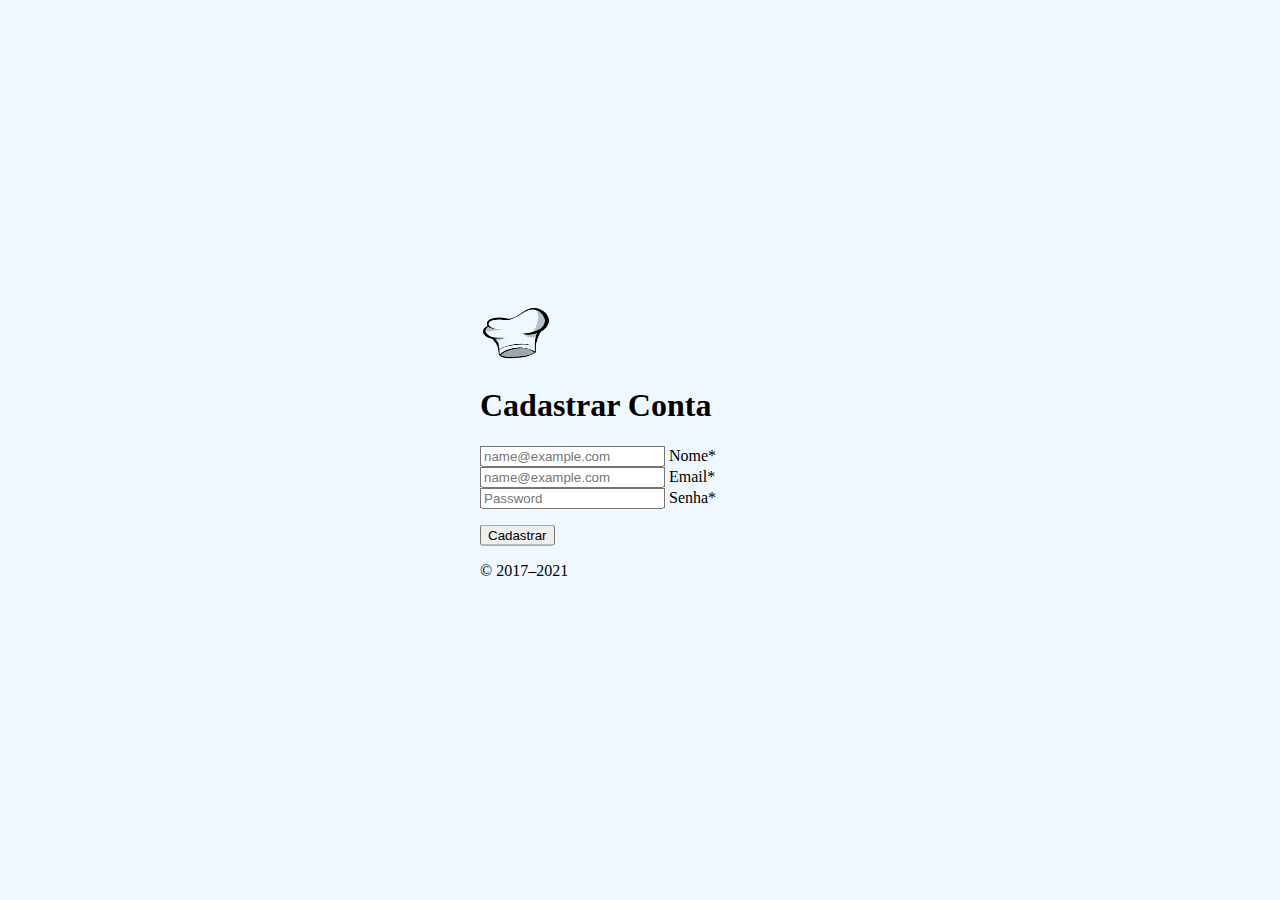
<file: cadastro.html>
<!doctype html>
<html lang="pt-br">

<head>
    <!-- Required meta tags -->
    <meta charset="utf-8">
    <meta name="viewport" content="width=device-width, initial-scale=1">

    <!-- Bootstrap CSS -->
    <link href="https://cdn.jsdelivr.net/npm/bootstrap@5.1.2/dist/css/bootstrap.min.css" rel="stylesheet"
        integrity="sha384-uWxY/CJNBR+1zjPWmfnSnVxwRheevXITnMqoEIeG1LJrdI0GlVs/9cVSyPYXdcSF" crossorigin="anonymous">

    <link rel="stylesheet" href="assets/style.css">

    <title>Cadastro</title>
</head>

<body class="text-center">

    <main class="form-signin">
        <div class="box">

            <img class="mb-4" src="assets/imagens/logo.png" alt="logo-bootstrap" width="72" height="57">
            <h1 class="h3 mb-3 fw-normal">Cadastrar Conta</h1>

            <form action="https://61563f7be039a0001725a964.mockapi.io/api/v1/usuario" method="POST">
                <div class="form-floating">
                    <input type="text" class="form-control" id="nome" name="nome" placeholder="name@example.com"
                        required>
                    <label for="nome">Nome*</label>
                </div>
                <div class="form-floating">
                    <input type="email" class="form-control" id="email" name="email" placeholder="name@example.com"
                        required>
                    <label for="email">Email*</label>
                </div>
                <div class="form-floating">
                    <input type="password" class="form-control" id="senha" name="senha" placeholder="Password" required>
                    <label for="senha">Senha*</label>
                </div>
                <button class="w-100 btn btn-lg btn-primary" type="submit">Cadastrar</button>
                <p class="mt-5 mb-3 text-muted">&copy; 2017–2021</p>
        </div>
        </form>
    </main>
    <!-- Option 1: Bootstrap Bundle with Popper -->
    <script src="https://cdn.jsdelivr.net/npm/bootstrap@5.1.1/dist/js/bootstrap.bundle.min.js"
        integrity="sha384-/bQdsTh/da6pkI1MST/rWKFNjaCP5gBSY4sEBT38Q/9RBh9AH40zEOg7Hlq2THRZ"
        crossorigin="anonymous"></script>

</body>

</html>
</file>
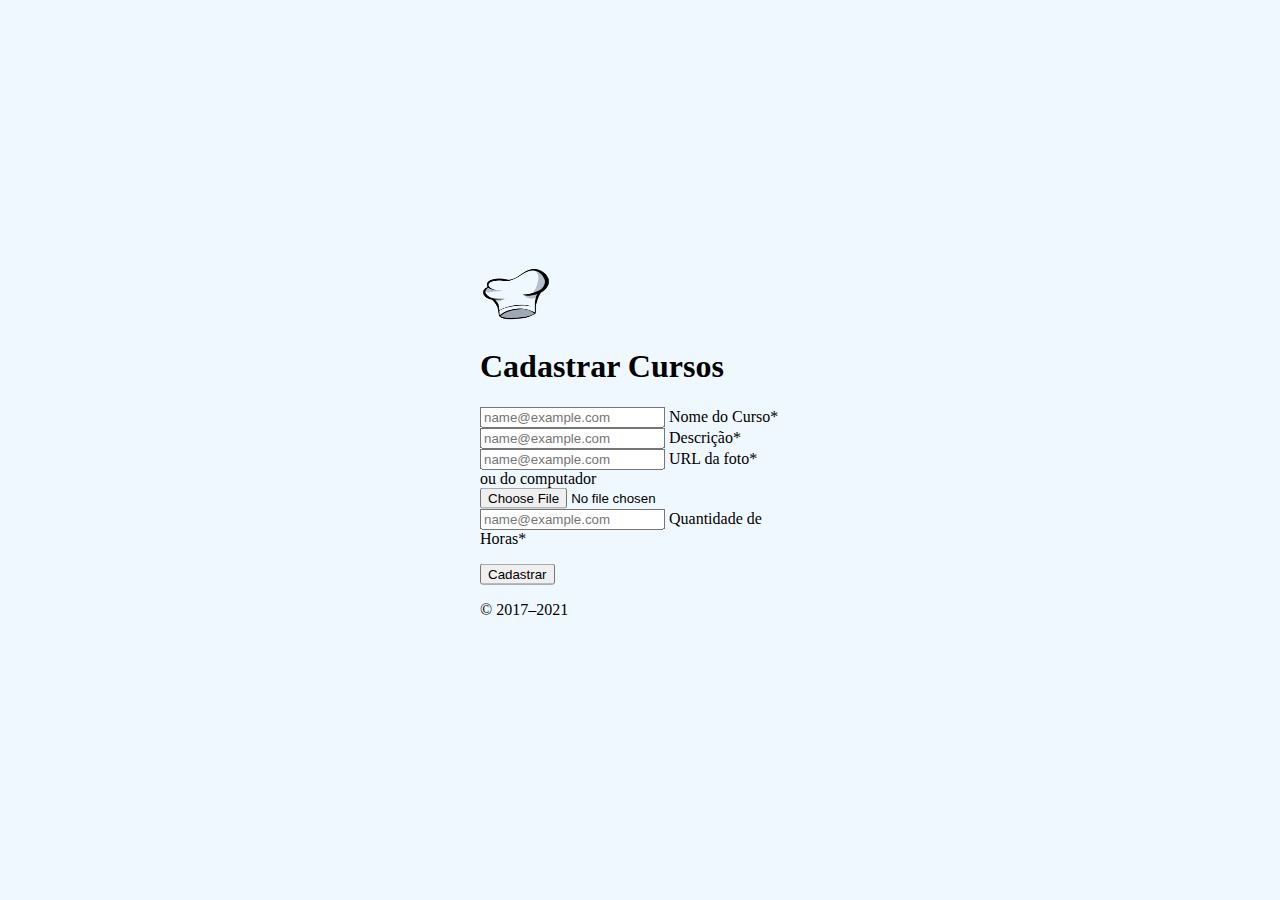
<file: cadastroCursos.html>
<!doctype html>
<html lang="pt-br">

<head>
    <!-- Required meta tags -->
    <meta charset="utf-8">
    <meta name="viewport" content="width=device-width, initial-scale=1">

    <!-- Bootstrap CSS -->
    <link href="https://cdn.jsdelivr.net/npm/bootstrap@5.1.2/dist/css/bootstrap.min.css" rel="stylesheet"
        integrity="sha384-uWxY/CJNBR+1zjPWmfnSnVxwRheevXITnMqoEIeG1LJrdI0GlVs/9cVSyPYXdcSF" crossorigin="anonymous">

    <link rel="stylesheet" href="assets/style.css">

    <title>Cadastro de Cursos</title>
</head>

<body class="text-center">

    <main class="form-signin">
        <div class="box">

            <img class="mb-4" src="assets/imagens/logo.png" alt="logo-bootstrap" width="72" height="57">
            <h1 class="h3 mb-3 fw-normal">Cadastrar Cursos</h1>

            <form action="https://61563f7be039a0001725a964.mockapi.io/api/v1/cursos" method="POST">
                <div class="form-floating">
                    <input type="text" class="form-control" id="nome" name="nome" placeholder="name@example.com"
                        required>
                    <label for="nome">Nome do Curso*</label>
                </div>
                <div class="form-floating">
                    <input type="text" class="form-control" id="descricao" name="descricao"
                        placeholder="name@example.com" required>
                    <label for="descricao">Descrição*</label>
                </div>
                <div class="form-floating">
                    <input type="url" class="form-control" id="imagem" name="imagem" placeholder="name@example.com"
                        required>
                    <label for="imagem">URL da foto*</label>

                    <div class="mb-3">
                        <label for="imagem" class="form-label">ou do computador</label>
                        <input class="form-control" type="file" id="imagem" name="imagem">
                    </div>
                </div>
                <div class="form-floating">
                    <input type="number" class="form-control" id="qtdhoras" name="qtdhoras"
                        placeholder="name@example.com" required>
                    <label for="qtdhoras">Quantidade de Horas*</label>
                </div>
                <button class="w-100 btn btn-lg btn-primary" type="submit">Cadastrar</button>
                <p class="mt-5 mb-3 text-muted">&copy; 2017–2021</p>
        </div>
        </form>
    </main>
    <!-- Option 1: Bootstrap Bundle with Popper -->
    <script src="https://cdn.jsdelivr.net/npm/bootstrap@5.1.1/dist/js/bootstrap.bundle.min.js"
        integrity="sha384-/bQdsTh/da6pkI1MST/rWKFNjaCP5gBSY4sEBT38Q/9RBh9AH40zEOg7Hlq2THRZ"
        crossorigin="anonymous"></script>

</body>

</html>
</file>
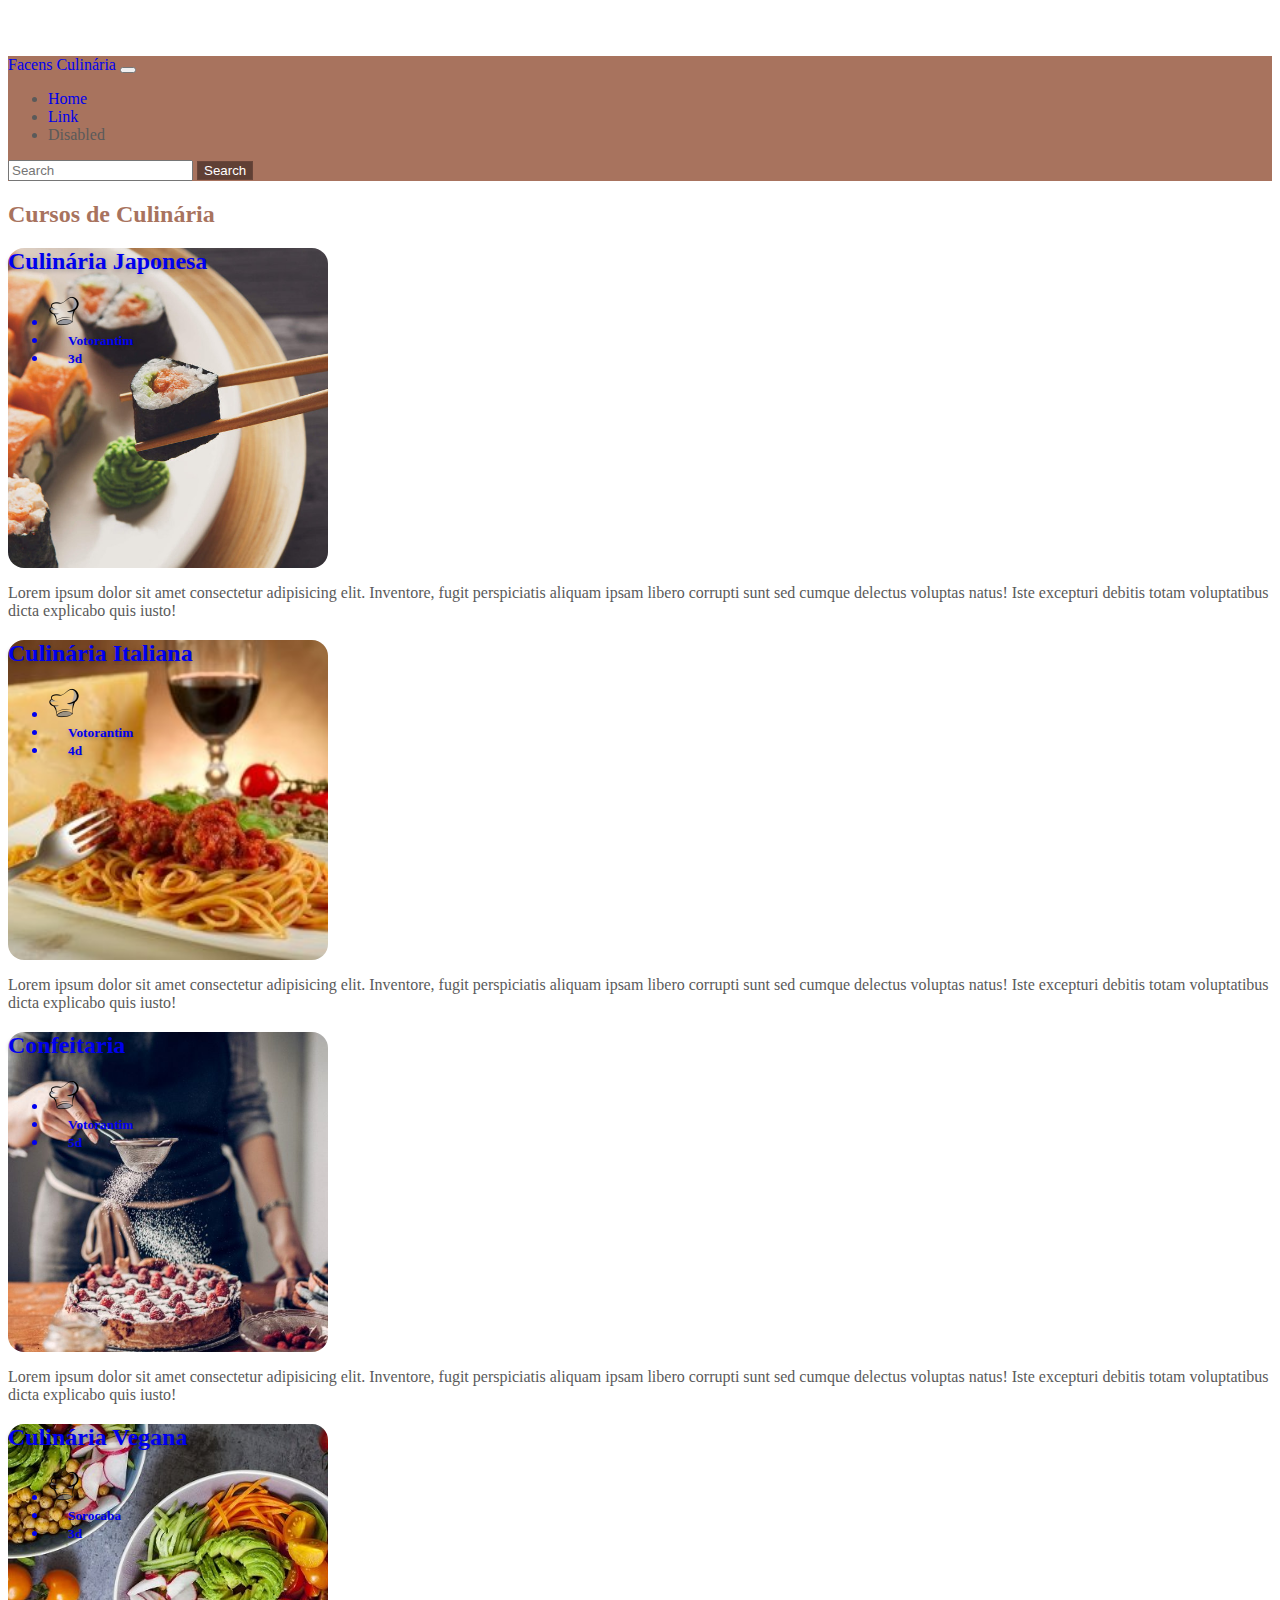
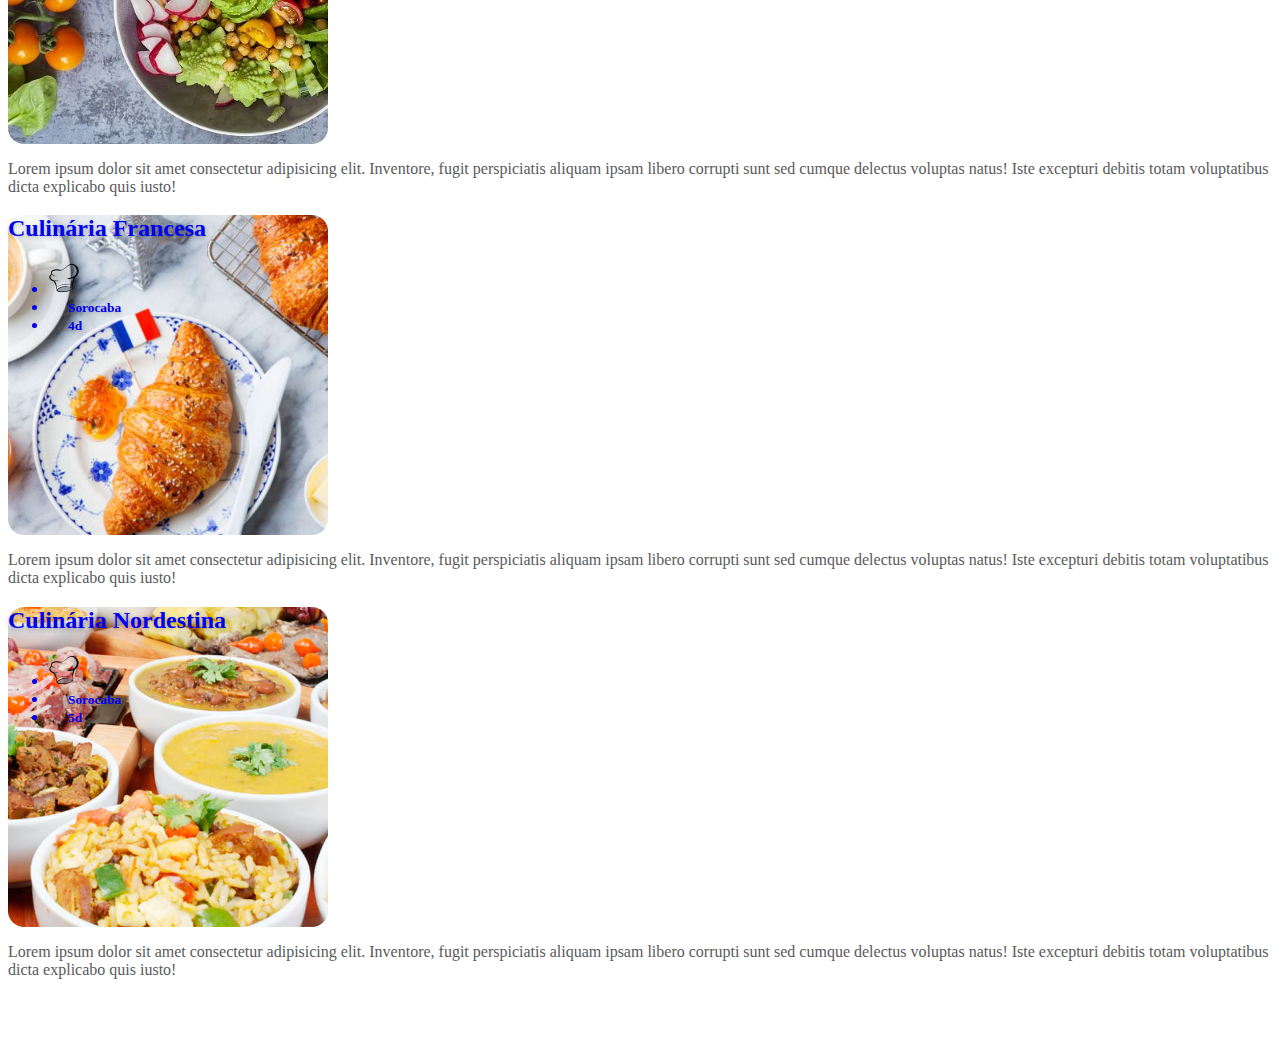
<file: cursos.html>
<!doctype html>
<html lang="pt-br">

<head>
    <!-- Required meta tags -->
    <meta charset="utf-8">
    <meta name="viewport" content="width=device-width, initial-scale=1">

    <!-- Bootstrap CSS -->
    <link href="https://cdn.jsdelivr.net/npm/bootstrap@5.1.2/dist/css/bootstrap.min.css" rel="stylesheet"
        integrity="sha384-uWxY/CJNBR+1zjPWmfnSnVxwRheevXITnMqoEIeG1LJrdI0GlVs/9cVSyPYXdcSF" crossorigin="anonymous">

    <link rel="stylesheet" href="assets/carousel.css">
    <link rel="stylesheet" href="assets/cursos.css">

    <title>Cursos</title>
</head>

<body>

    <header>
        <nav class="navbar navbar-expand-md navbar-dark fixed-top">
            <div class="container-fluid">
                <a class="navbar-brand" href="home.html">Facens Culinária</a>
                <button class="navbar-toggler" type="button" data-bs-toggle="collapse" data-bs-target="#navbarCollapse"
                    aria-controls="navbarCollapse" aria-expanded="false" aria-label="Toggle navigation">
                    <span class="navbar-toggler-icon"></span>
                </button>
                <div class="collapse navbar-collapse" id="navbarCollapse">
                    <ul class="navbar-nav me-auto mb-2 mb-md-0">
                        <li class="nav-item">
                            <a class="nav-link active" aria-current="page" href="#">Home</a>
                        </li>
                        <li class="nav-item">
                            <a class="nav-link" href="#">Link</a>
                        </li>
                        <li class="nav-item">
                            <a class="nav-link disabled">Disabled</a>
                        </li>
                    </ul>
                    <form class="d-flex">
                        <input class="form-control me-2" type="search" placeholder="Search" aria-label="Search">
                        <button class="btn btn-outline-success" type="submit">Search</button>
                    </form>
                </div>
            </div>
        </nav>
    </header>

    <div class="container px-4 py-5" id="custom-cards">
        <h2 class="pb-2 border-bottom">Cursos de Culinária</h2>

        <div class="row row-cols-1 row-cols-lg-3 align-items-stretch g-4 py-5">
            <div class="col">
                <a href="#">
                    <div class="card card-cover h-80 overflow-hidden text-white bg-dark rounded-5 shadow-lg"
                        style="background-image: url('assets/imagens/culinariajaponesa.jpg');">
                        <div class="d-flex flex-column h-100 p-5 pb-3 text-white text-shadow-1">
                            <h2 class="pt-5 mt-5 mb-4 display-6 lh-1 fw-bold">Culinária Japonesa</h2>
                            <ul class="d-flex list-unstyled mt-auto">
                                <li class="me-auto">
                                    <img src="assets/imagens/logo.png" alt="Bootstrap" width="32" height="32"
                                        class="rounded-circle border border-white">
                                </li>
                                <li class="d-flex align-items-center me-3">
                                    <svg class="bi me-2" width="1em" height="1em">
                                        <use xlink:href="#geo-fill"></use>
                                    </svg>
                                    <small>Votorantim</small>
                                </li>
                                <li class="d-flex align-items-center">
                                    <svg class="bi me-2" width="1em" height="1em">
                                        <use xlink:href="#calendar3"></use>
                                    </svg>
                                    <small>3d</small>
                                </li>
                            </ul>
                        </div>
                    </div>
                </a>
                <p>Lorem ipsum dolor sit amet consectetur adipisicing elit. Inventore, fugit perspiciatis aliquam ipsam
                    libero corrupti sunt sed cumque delectus voluptas natus! Iste excepturi debitis totam voluptatibus
                    dicta explicabo quis iusto!</p>
            </div>

            <div class="col">
                <a href="#">
                    <div class="card card-cover h-80 overflow-hidden text-white bg-dark rounded-5 shadow-lg"
                        style="background-image: url('assets/imagens/culinariaitaliana.jpg');">
                        <div class="d-flex flex-column h-100 p-5 pb-3 text-white text-shadow-1">
                            <h2 class="pt-5 mt-5 mb-4 display-6 lh-1 fw-bold">Culinária Italiana
                            </h2>
                            <ul class="d-flex list-unstyled mt-auto">
                                <li class="me-auto">
                                    <img src="assets/imagens/logo.png" alt="Bootstrap" width="32" height="32"
                                        class="rounded-circle border border-white">
                                </li>
                                <li class="d-flex align-items-center me-3">
                                    <svg class="bi me-2" width="1em" height="1em">
                                        <use xlink:href="#geo-fill"></use>
                                    </svg>
                                    <small>Votorantim</small>
                                </li>
                                <li class="d-flex align-items-center">
                                    <svg class="bi me-2" width="1em" height="1em">
                                        <use xlink:href="#calendar3"></use>
                                    </svg>
                                    <small>4d</small>
                                </li>
                            </ul>
                        </div>
                    </div>
                </a>
                <p>Lorem ipsum dolor sit amet consectetur adipisicing elit. Inventore, fugit perspiciatis aliquam ipsam
                    libero corrupti sunt sed cumque delectus voluptas natus! Iste excepturi debitis totam voluptatibus
                    dicta explicabo quis iusto!</p>
            </div>

            <div class="col">
                <a href="#">
                    <div class="card card-cover h-80 overflow-hidden text-white bg-dark rounded-5 shadow-lg"
                        style="background-image: url('assets/imagens/confeitaria.jpg');">
                        <div class="d-flex flex-column h-100 p-5 pb-3 text-shadow-1">
                            <h2 class="pt-5 mt-5 mb-4 display-6 lh-1 fw-bold">Confeitaria</h2>
                            <ul class="d-flex list-unstyled mt-auto">
                                <li class="me-auto">
                                    <img src="assets/imagens/logo.png" alt="Bootstrap" width="32" height="32"
                                        class="rounded-circle border border-white">
                                </li>
                                <li class="d-flex align-items-center me-3">
                                    <svg class="bi me-2" width="1em" height="1em">
                                        <use xlink:href="#geo-fill"></use>
                                    </svg>
                                    <small>Votorantim</small>
                                </li>
                                <li class="d-flex align-items-center">
                                    <svg class="bi me-2" width="1em" height="1em">
                                        <use xlink:href="#calendar3"></use>
                                    </svg>
                                    <small>5d</small>
                                </li>
                            </ul>
                        </div>
                    </div>
                </a>
                <p>Lorem ipsum dolor sit amet consectetur adipisicing elit. Inventore, fugit perspiciatis aliquam
                    ipsam
                    libero corrupti sunt sed cumque delectus voluptas natus! Iste excepturi debitis totam
                    voluptatibus
                    dicta explicabo quis iusto!</p>
            </div>
        </div>
    </div>

    <div class="container px-4 py-5" id="custom-cards">

        <div class="row row-cols-1 row-cols-lg-3 align-items-stretch g-4 py-5">
            <div class="col">
                <a href="#">
                    <div class="card card-cover h-80 overflow-hidden text-white bg-dark rounded-5 shadow-lg"
                        style="background-image: url('assets/imagens/culinariavegana.jpg');">
                        <div class="d-flex flex-column h-100 p-5 pb-3 text-white text-shadow-1">
                            <h2 class="pt-5 mt-5 mb-4 display-6 lh-1 fw-bold">Culinária Vegana</h2>
                            <ul class="d-flex list-unstyled mt-auto">
                                <li class="me-auto">
                                    <img src="assets/imagens/logo.png" alt="Bootstrap" width="32" height="32"
                                        class="rounded-circle border border-white">
                                </li>
                                <li class="d-flex align-items-center me-3">
                                    <svg class="bi me-2" width="1em" height="1em">
                                        <use xlink:href="#geo-fill"></use>
                                    </svg>
                                    <small>Sorocaba</small>
                                </li>
                                <li class="d-flex align-items-center">
                                    <svg class="bi me-2" width="1em" height="1em">
                                        <use xlink:href="#calendar3"></use>
                                    </svg>
                                    <small>3d</small>
                                </li>
                            </ul>
                        </div>
                    </div>
                </a>
                <p>Lorem ipsum dolor sit amet consectetur adipisicing elit. Inventore, fugit perspiciatis aliquam
                    ipsam
                    libero corrupti sunt sed cumque delectus voluptas natus! Iste excepturi debitis totam
                    voluptatibus
                    dicta explicabo quis iusto!</p>
            </div>


            <div class="col">
                <a href="#">
                    <div class="card card-cover h-80 overflow-hidden text-white bg-dark rounded-5 shadow-lg"
                        style="background-image: url('assets/imagens/culinariafrancesa.jpg');">
                        <div class="d-flex flex-column h-100 p-5 pb-3 text-white text-shadow-1">
                            <h2 class="pt-5 mt-5 mb-4 display-6 lh-1 fw-bold">Culinária Francesa
                            </h2>
                            <ul class="d-flex list-unstyled mt-auto">
                                <li class="me-auto">
                                    <img src="assets/imagens/logo.png" alt="Bootstrap" width="32" height="32"
                                        class="rounded-circle border border-white">
                                </li>
                                <li class="d-flex align-items-center me-3">
                                    <svg class="bi me-2" width="1em" height="1em">
                                        <use xlink:href="#geo-fill"></use>
                                    </svg>
                                    <small>Sorocaba</small>
                                </li>
                                <li class="d-flex align-items-center">
                                    <svg class="bi me-2" width="1em" height="1em">
                                        <use xlink:href="#calendar3"></use>
                                    </svg>
                                    <small>4d</small>
                                </li>
                            </ul>
                        </div>
                    </div>
                </a>
                <p>Lorem ipsum dolor sit amet consectetur adipisicing elit. Inventore, fugit perspiciatis aliquam
                    ipsam
                    libero corrupti sunt sed cumque delectus voluptas natus! Iste excepturi debitis totam
                    voluptatibus
                    dicta explicabo quis iusto!</p>
            </div>

            <div class="col">
                <a href="#">
                    <div class="card card-cover h-80 overflow-hidden text-white bg-dark rounded-5 shadow-lg"
                        style="background-image: url('assets/imagens/culinarianordestina.jpg');">
                        <div class="d-flex flex-column h-100 p-5 pb-3 text-shadow-1">
                            <h2 class="pt-5 mt-5 mb-4 display-6 lh-1 fw-bold">Culinária Nordestina</h2>
                            <ul class="d-flex list-unstyled mt-auto">
                                <li class="me-auto">
                                    <img src="assets/imagens/logo.png" alt="Bootstrap" width="32" height="32"
                                        class="rounded-circle border border-white">
                                </li>
                                <li class="d-flex align-items-center me-3">
                                    <svg class="bi me-2" width="1em" height="1em">
                                        <use xlink:href="#geo-fill"></use>
                                    </svg>
                                    <small>Sorocaba</small>
                                </li>
                                <li class="d-flex align-items-center">
                                    <svg class="bi me-2" width="1em" height="1em">
                                        <use xlink:href="#calendar3"></use>
                                    </svg>
                                    <small>5d</small>
                                </li>
                            </ul>
                        </div>
                    </div>
                </a>
                <p>Lorem ipsum dolor sit amet consectetur adipisicing elit. Inventore, fugit perspiciatis aliquam
                    ipsam
                    libero corrupti sunt sed cumque delectus voluptas natus! Iste excepturi debitis totam
                    voluptatibus
                    dicta explicabo quis iusto!</p>
            </div>
        </div>
    </div>

    <!-- Option 1: Bootstrap Bundle with Popper -->
    <script src="https://cdn.jsdelivr.net/npm/bootstrap@5.1.2/dist/js/bootstrap.bundle.min.js"
        integrity="sha384-kQtW33rZJAHjgefvhyyzcGF3C5TFyBQBA13V1RKPf4uH+bwyzQxZ6CmMZHmNBEfJ"
        crossorigin="anonymous"></script>


</body>

</html>
</file>
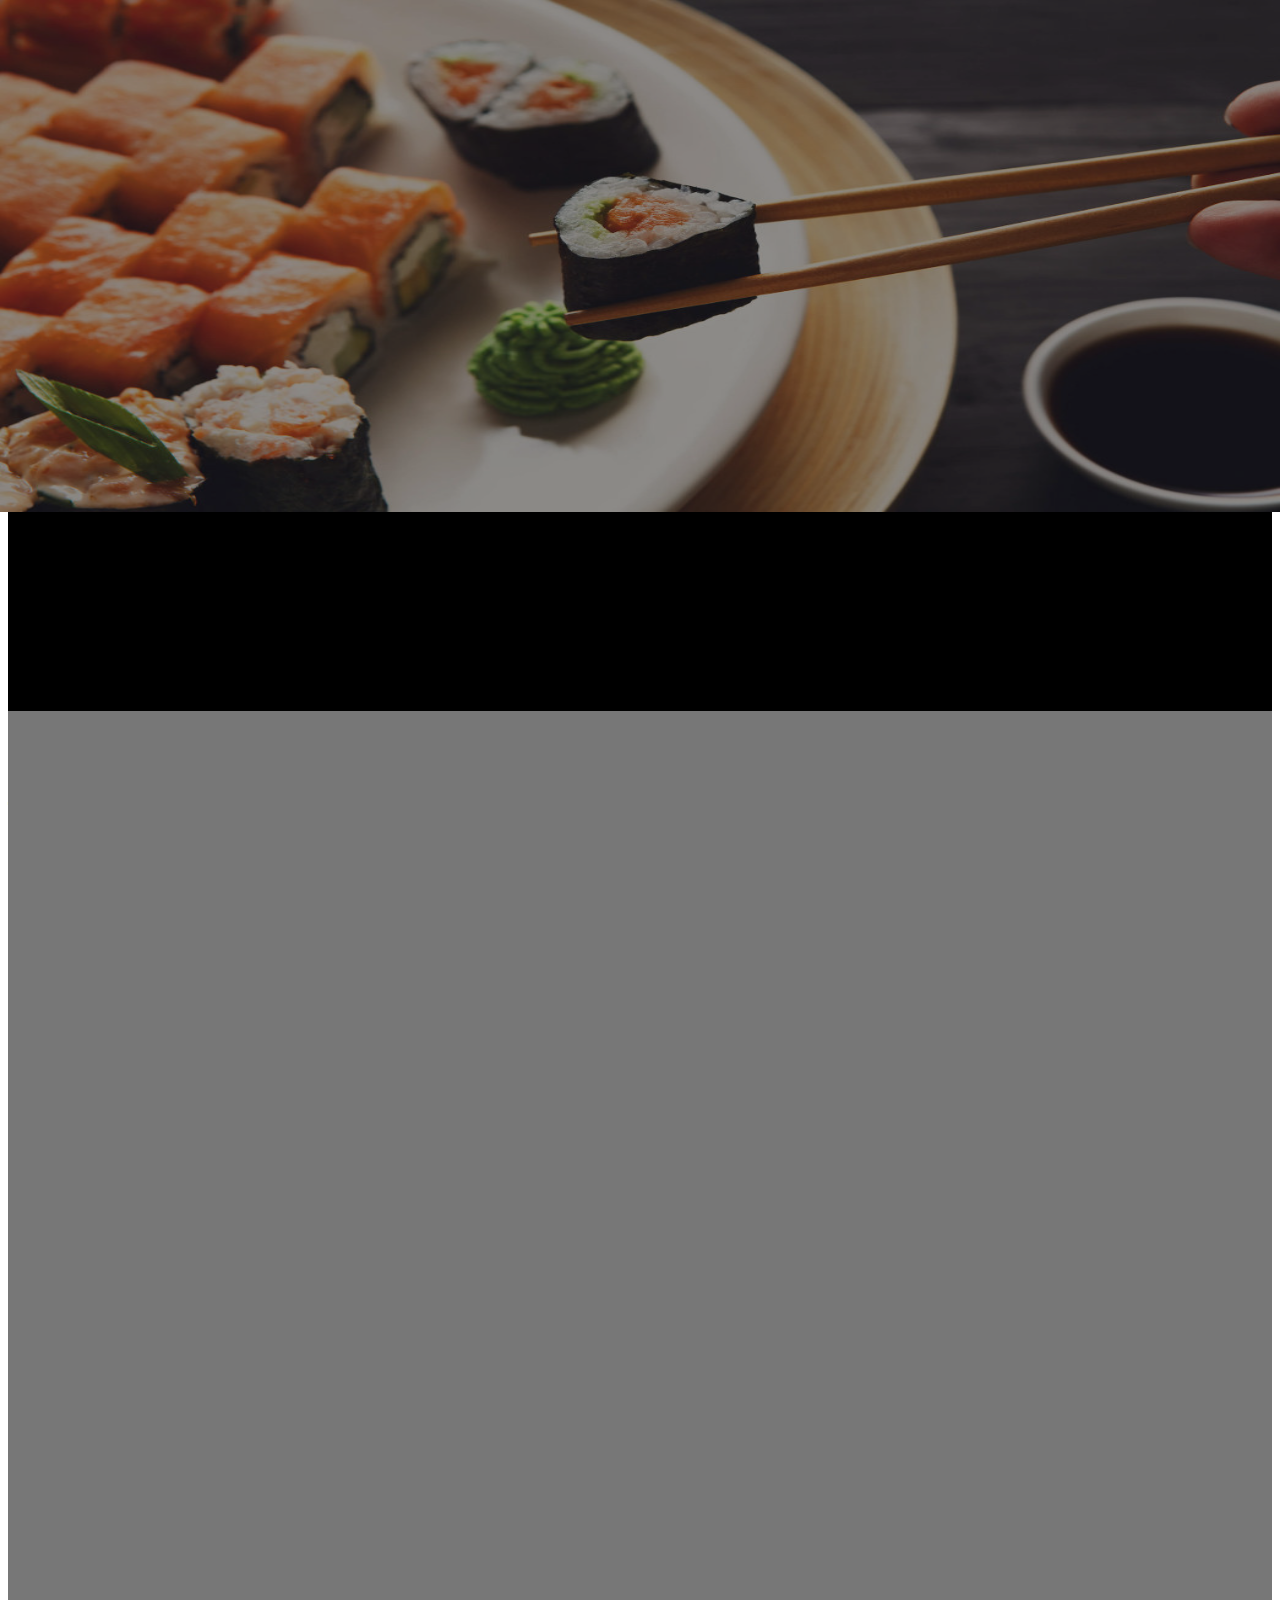
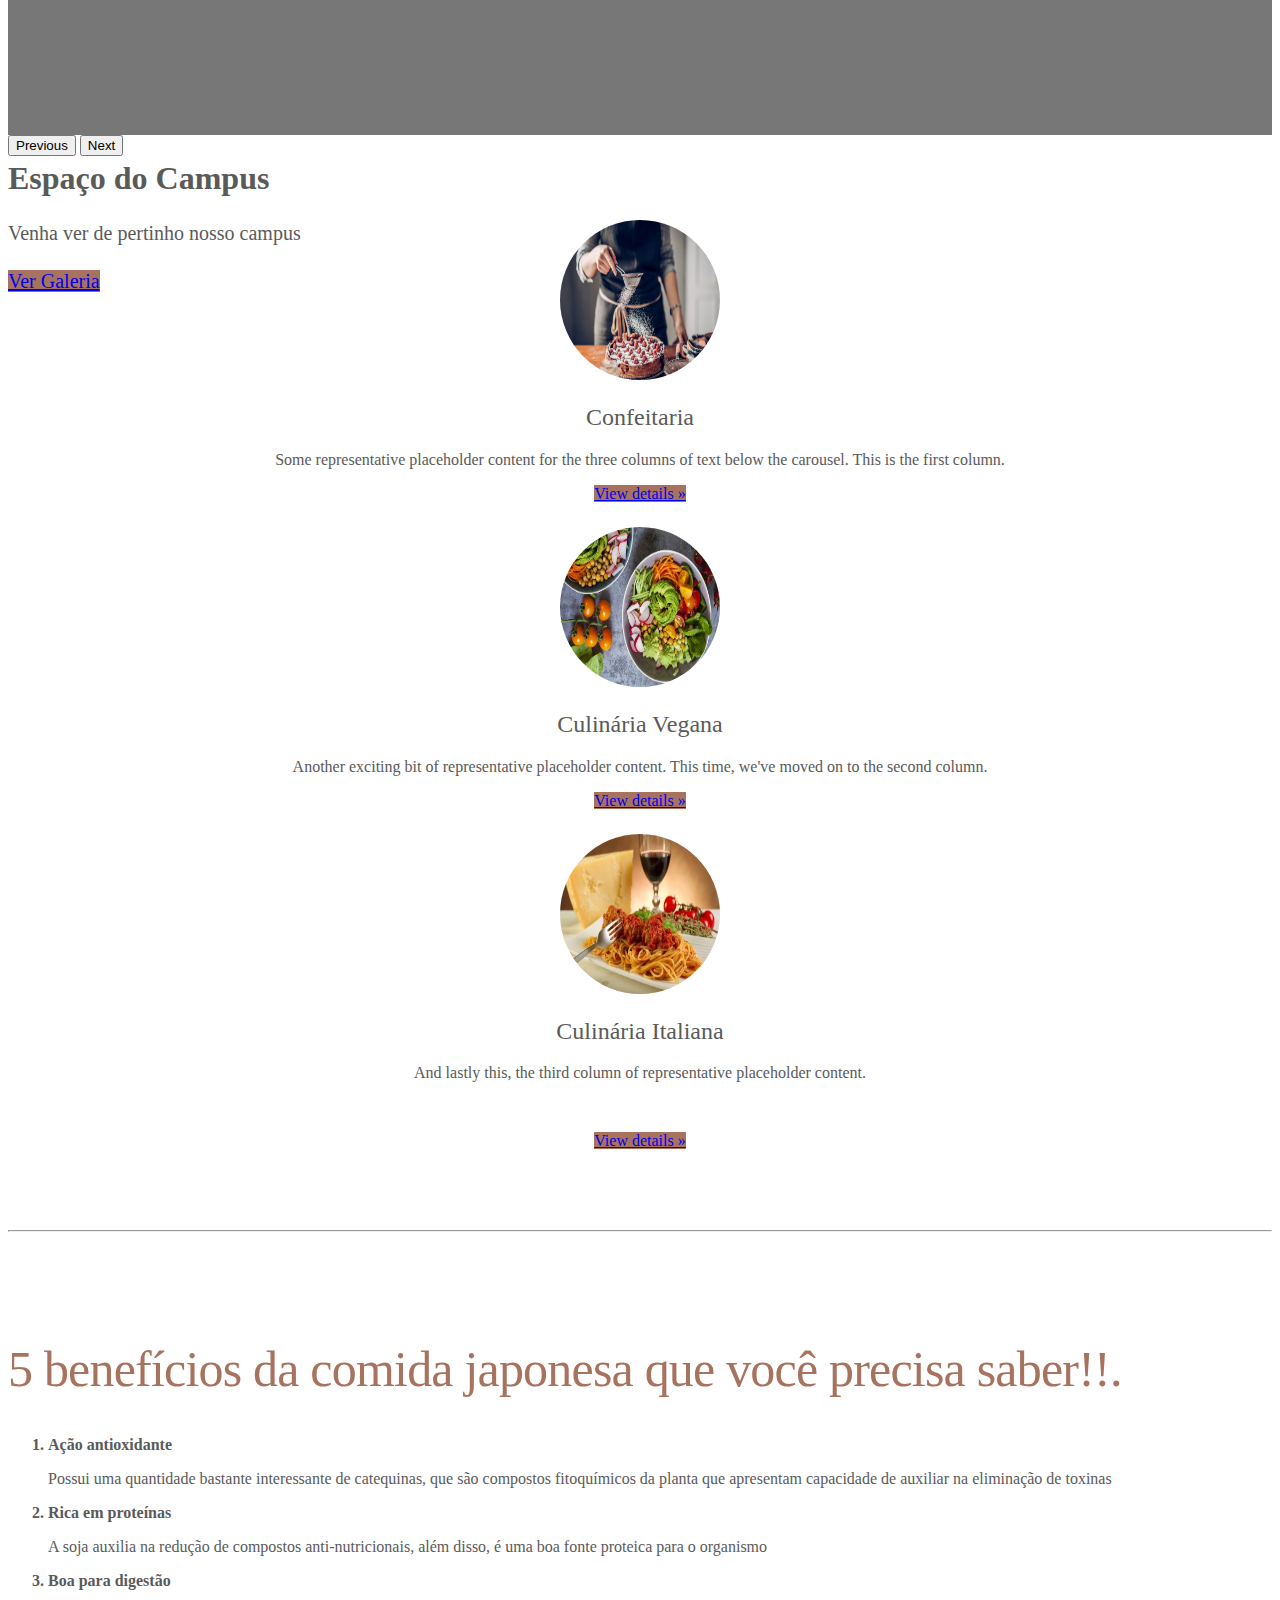
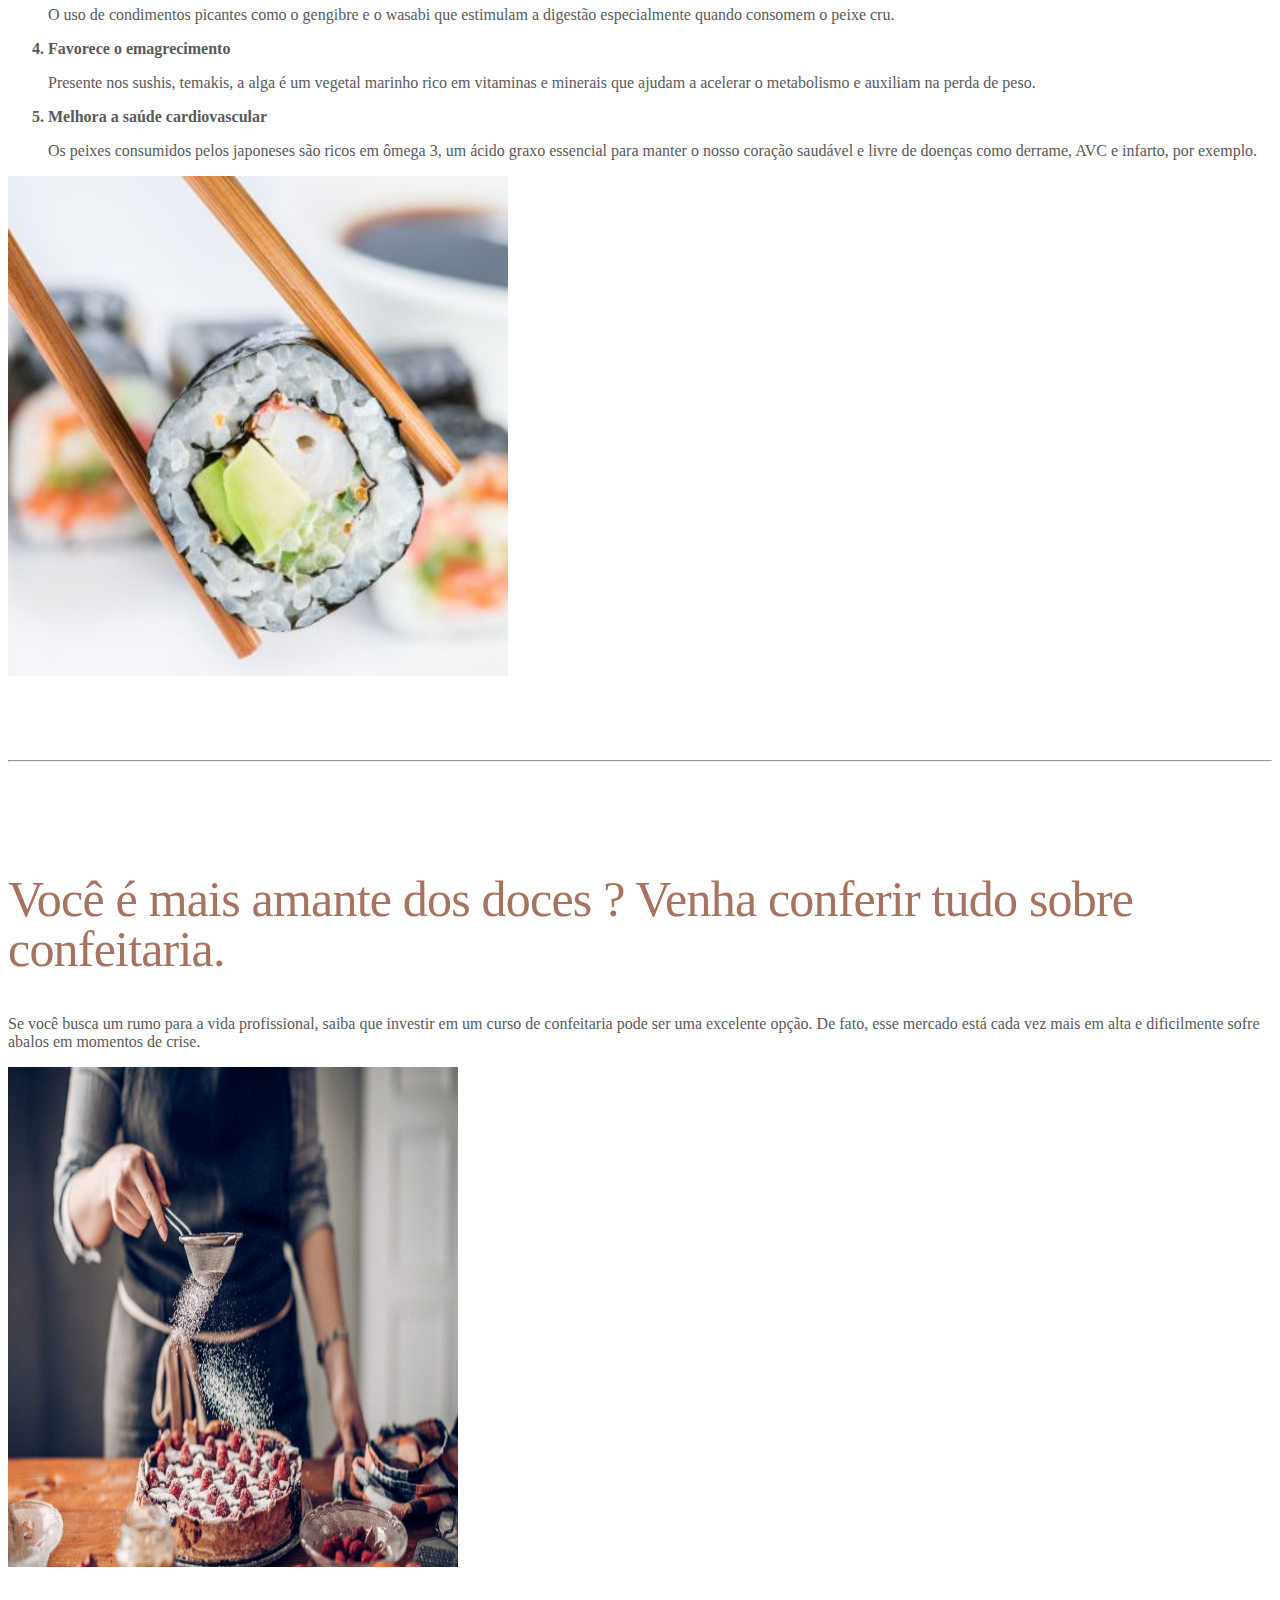
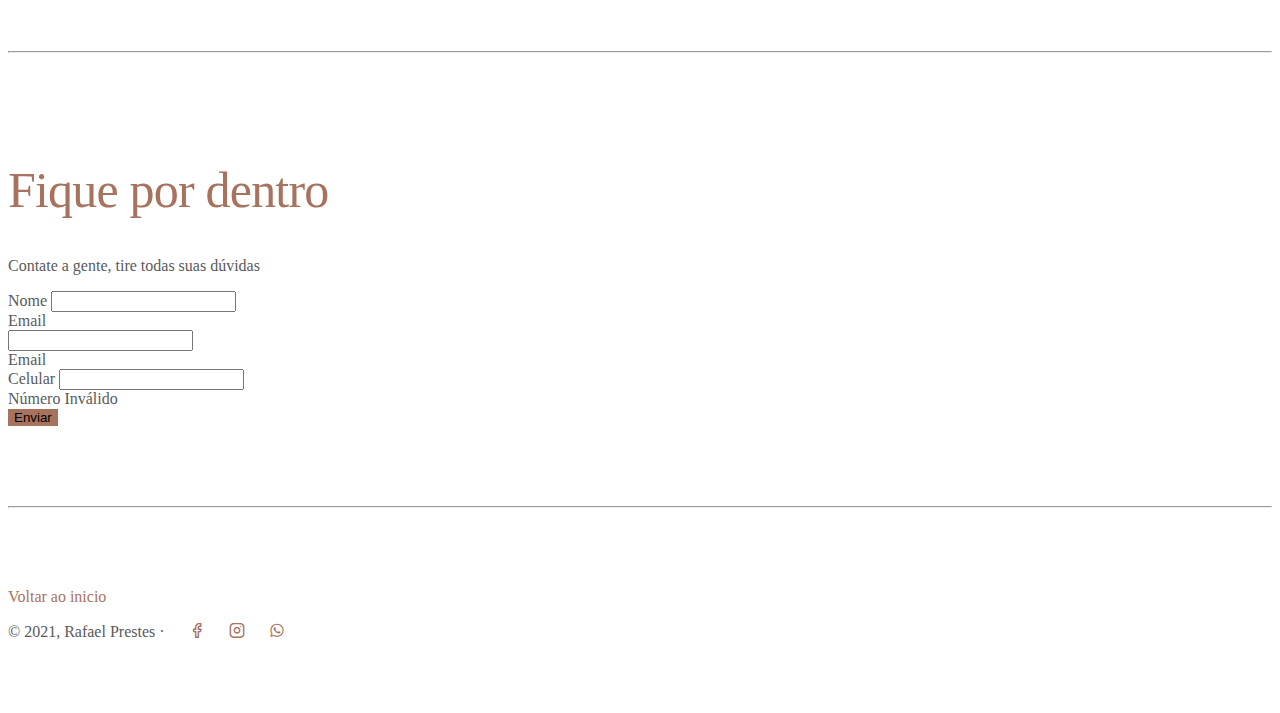
<file: home.html>
<!doctype html>
<html lang="pt-br">

<head>
    <!-- Required meta tags -->
    <meta charset="utf-8">
    <meta name="viewport" content="width=device-width, initial-scale=1">

    <!-- Bootstrap CSS -->
    <link href="https://cdn.jsdelivr.net/npm/bootstrap@5.1.2/dist/css/bootstrap.min.css" rel="stylesheet"
        integrity="sha384-uWxY/CJNBR+1zjPWmfnSnVxwRheevXITnMqoEIeG1LJrdI0GlVs/9cVSyPYXdcSF" crossorigin="anonymous">

    <link rel="shortcut icon" href="assets/imagens/Bootstrap_logo.svg.png" type="image/x-icon">

    <link rel="stylesheet" href="assets/carousel.css">

    <link rel="stylesheet" href="assets/fonts/style.css">

    <title>Home</title>
</head>

<body>
    <header>
        <nav class="navbar navbar-expand-md navbar-dark fixed-top">
            <div class="container-fluid">
                <a class="navbar-brand" href="#">Facens Culinária</a>
                <button class="navbar-toggler" type="button" data-bs-toggle="collapse" data-bs-target="#navbarCollapse"
                    aria-controls="navbarCollapse" aria-expanded="false" aria-label="Toggle navigation">
                    <span class="navbar-toggler-icon"></span>
                </button>
                <div class="collapse navbar-collapse" id="navbarCollapse">
                    <ul class="navbar-nav me-auto mb-2 mb-md-0">
                        <li class="nav-item">
                            <a class="nav-link active" aria-current="page" href="#">Home</a>
                        </li>
                        <li class="nav-item">
                            <a class="nav-link" href="cursos.html">Cursos</a>
                        </li>
                        <li class="nav-item">
                            <a class="nav-link disabled">Disabled</a>
                        </li>
                    </ul>
                    <form class="d-flex">
                        <input class="form-control me-2" type="search" placeholder="Search" aria-label="Search">
                        <button class="btn btn-outline-success" type="submit">Search</button>
                    </form>
                </div>
            </div>
        </nav>
    </header>
    <main>

        <div id="myCarousel" class="carousel slide" data-bs-ride="carousel">
            <div class="carousel-indicators">
                <button type="button" data-bs-target="#myCarousel" data-bs-slide-to="0" class="active"
                    aria-label="Slide 1" aria-current="true"></button>
                <button type="button" data-bs-target="#myCarousel" data-bs-slide-to="1" aria-label="Slide 2"
                    class=""></button>
                <button type="button" data-bs-target="#myCarousel" data-bs-slide-to="2" aria-label="Slide 3"
                    class=""></button>
            </div>
            <div class="carousel-inner">
                <div class="carousel-item active">
                    <svg class="bd-placeholder-img" width="100%" height="100%" xmlns="http://www.w3.org/2000/svg"
                        aria-hidden="true" preserveAspectRatio="xMidYMid slice" focusable="false">
                        <rect width="100%" height="100%" fill="fff"> </rect>
                    </svg>
                    <img src="assets/imagens/gastronomia.png" class="img-fluid" alt="...">
                    <div class="container">
                        <div class="carousel-caption text-start">
                            <h1>Conheça nossos cursos</h1>
                            <p>Temos vários cursos para culinária, venha conferir!</p>
                            <p><a class="btn btn-lg btn-primary" href="cursos.html">Inscreva-se</a></p>
                        </div>
                    </div>
                </div>
                <div class="carousel-item">
                    <svg class="bd-placeholder-img" width="100%" height="100%" xmlns="http://www.w3.org/2000/svg"
                        aria-hidden="true" preserveAspectRatio="xMidYMid slice" focusable="false">
                        <rect width="100%" height="100%" fill="#777"></rect>
                    </svg>

                    <img src="assets/imagens/culinariajaponesa.jpg" class="img-fluid" alt="...">
                    <div class="container">
                        <div class="carousel-caption">
                            <h1>Culinária Japonesa</h1>
                            <p>Nosso novo curso, Culinária Japonesa! Você irá dominar a arte de
                                fazer comidas
                                orientais,
                                muito gostoso ne?</p>
                            <p><a class="btn btn-lg btn-primary" href="cursos.html">Veja Mais</a></p>
                        </div>
                    </div>
                </div>
                <div class="carousel-item">
                    <svg class="bd-placeholder-img" width="100%" height="100%" xmlns="http://www.w3.org/2000/svg"
                        aria-hidden="true" preserveAspectRatio="xMidYMid slice" focusable="false">
                        <rect width="100%" height="100%" fill="#777"></rect>
                    </svg>

                    <div class="container">
                        <div class="carousel-caption text-end">
                            <h1>Espaço do Campus</h1>
                            <p>Venha ver de pertinho nosso campus</p>
                            <p><a class="btn btn-lg btn-primary" href="#">Ver Galeria</a></p>
                        </div>
                    </div>
                </div>
            </div>
            <button class="carousel-control-prev" type="button" data-bs-target="#myCarousel" data-bs-slide="prev">
                <span class="carousel-control-prev-icon" aria-hidden="true"></span>
                <span class="visually-hidden">Previous</span>
            </button>
            <button class="carousel-control-next" type="button" data-bs-target="#myCarousel" data-bs-slide="next">
                <span class="carousel-control-next-icon" aria-hidden="true"></span>
                <span class="visually-hidden">Next</span>
            </button>
        </div>


        <!-- Marketing messaging and featurettes
        ================================================== -->
        <!-- Wrap the rest of the page in another container to center all the content. -->

        <div class="container marketing">

            <!-- Three columns of text below the carousel -->
            <div class="row">
                <div class="col-lg-4">
                    <img src="assets/imagens/confeitaria.jpg" class="img-fluid radius" alt="...">

                    <h2>Confeitaria</h2>
                    <p>Some representative placeholder content for the three columns of text below the carousel. This is
                        the first column.</p>
                    <p><a class="btn btn-secondary" href="#">View details »</a></p>
                </div><!-- /.col-lg-4 -->
                <div class="col-lg-4">
                    <img src="assets/imagens/culinariavegana.jpg" class="img-fluid radius" alt="...">

                    <h2>Culinária Vegana</h2>
                    <p>Another exciting bit of representative placeholder content. This time, we've moved on to the
                        second column.</p>
                    <p><a class="btn btn-secondary" href="#">View details »</a></p>
                </div><!-- /.col-lg-4 -->
                <div class="col-lg-4">
                    <img src="assets/imagens/culinariaitaliana.jpg" class="img-fluid radius" alt="...">

                    <h2>Culinária Italiana</h2>
                    <p>And lastly this, the third column of representative placeholder content.</p>
                    <br>
                    <p><a class="btn btn-secondary" href="#">View details »</a></p>
                </div><!-- /.col-lg-4 -->
            </div><!-- /.row -->


            <!-- START THE FEATURETTES -->

            <hr class="featurette-divider">

            <div class="row featurette">
                <div class="col-md-7">
                    <h2 class="featurette-heading">5 benefícios da comida japonesa <span class="text-muted">que você
                            precisa saber!!.</span></h2>
                    <div class="lead">
                        <p class="lead">
                        <ol>
                            <li>Ação antioxidante</li>
                            <p>Possui uma quantidade bastante interessante de catequinas, que são compostos fitoquímicos
                                da
                                planta que apresentam capacidade de auxiliar na eliminação de toxinas</p>
                            <li>Rica em proteínas</li>
                            <p>A soja auxilia na redução de compostos anti-nutricionais, além disso, é uma boa fonte
                                proteica para o organismo</p>
                            <li>Boa para digestão</li>
                            <p>O uso de condimentos picantes como o gengibre e o wasabi que estimulam a digestão
                                especialmente quando consomem o peixe cru.</p>
                            <li>Favorece o emagrecimento</li>
                            <p>Presente nos sushis, temakis, a alga é um vegetal marinho rico em vitaminas e minerais
                                que
                                ajudam a acelerar o metabolismo e auxiliam na perda de peso.</p>
                            <li>Melhora a saúde cardiovascular</li>
                            <p>Os peixes consumidos pelos japoneses são ricos em ômega 3, um ácido graxo essencial para
                                manter o nosso coração saudável e livre de doenças como derrame, AVC e infarto, por
                                exemplo.
                            </p>
                        </ol>
                        </p>
                    </div>
                </div>
                <div class="col-md-5">
                    <img src="assets/imagens/beneficiosComidaJaponesa.PNG" alt="comida japonesa"
                        style="height: 500px; width: 500px;">
                </div>
            </div>

            <hr class="featurette-divider">

            <div class="row featurette">
                <div class="col-md-7 order-md-2">
                    <h2 class="featurette-heading">Você é mais amante dos doces ? <span class="text-muted">Venha
                            conferir
                            tudo sobre confeitaria.</span></h2>
                    <p class="lead">Se você busca um rumo para a vida profissional, saiba que investir em um curso de
                        confeitaria pode ser uma excelente opção. De fato, esse mercado está cada vez mais em alta e
                        dificilmente sofre abalos em momentos de crise.</p>
                </div>
                <div class="col-md-5 order-md-1">
                    <img src="assets/imagens/confeitaria.jpg" alt="comida japonesa"
                        style="height: 500px; width: 450px;">

                </div>
            </div>

            <hr class="featurette-divider">

            <div class="row featurette">
                <div class="col-md-6">
                    <h2 class="featurette-heading">Fique por dentro</h2>
                    <p class="lead">Contate a gente, tire todas suas dúvidas</p>
                </div>
                <div class="col-md-6">
                    <form class="row g-3 needs-validation" novalidate>
                        <div class="col-md-4 position-relative">
                            <label for="nome" class="form-label">Nome</label>
                            <input type="text" class="form-control" id="nome" name="nome" required>
                        </div>
                        <div class="col-md-4 position-relative">
                            <label for="email" class="form-label">Email</label>
                            <div class="input-group has-validation">
                                <input type="email" class="form-control" id="email" name="email" required>
                                <div class="invalid-tooltip">
                                    Email
                                </div>
                            </div>
                        </div>
                        <div class="col-md-6 position-relative">
                            <label for="cel" class="form-label">Celular</label>
                            <input type="tel" class="form-control" id="cel" name="cel" required>
                            <div class="invalid-tooltip">
                                Número Inválido
                            </div>
                        </div>
                        <div class="col-12">
                            <button class="btn btn-primary" type="submit">Enviar</button>
                        </div>
                    </form>

                </div>
            </div>
            <hr class="featurette-divider">

            <!-- /END THE FEATURETTES -->

        </div><!-- /.container -->

    </main>
    <!-- FOOTER -->
    <footer class="container">
        <div class="logofooter">
            <p class="float-end"><a href="#">Voltar ao inicio</a></p>
            <p>© 2021, Rafael Prestes ·
                <a href="https://www.facebook.com/rafapprestes" target="_blank">
                    <i class="icon-facebook"></i>
                </a>
                <a href="https://www.instagram.com/perao_/" target="_blank">
                    <i class="icon-instagram"></i>
                </a>
                <a href="#">
                    <i class="icon-whatsapp"></i>
                </a>
            </p>
        </div>
    </footer>


    <!-- Option 1: Bootstrap Bundle with Popper -->
    <script src="https://cdn.jsdelivr.net/npm/bootstrap@5.1.2/dist/js/bootstrap.bundle.min.js"
        integrity="sha384-kQtW33rZJAHjgefvhyyzcGF3C5TFyBQBA13V1RKPf4uH+bwyzQxZ6CmMZHmNBEfJ"
        crossorigin="anonymous"></script>


</body>

</html>
</file>
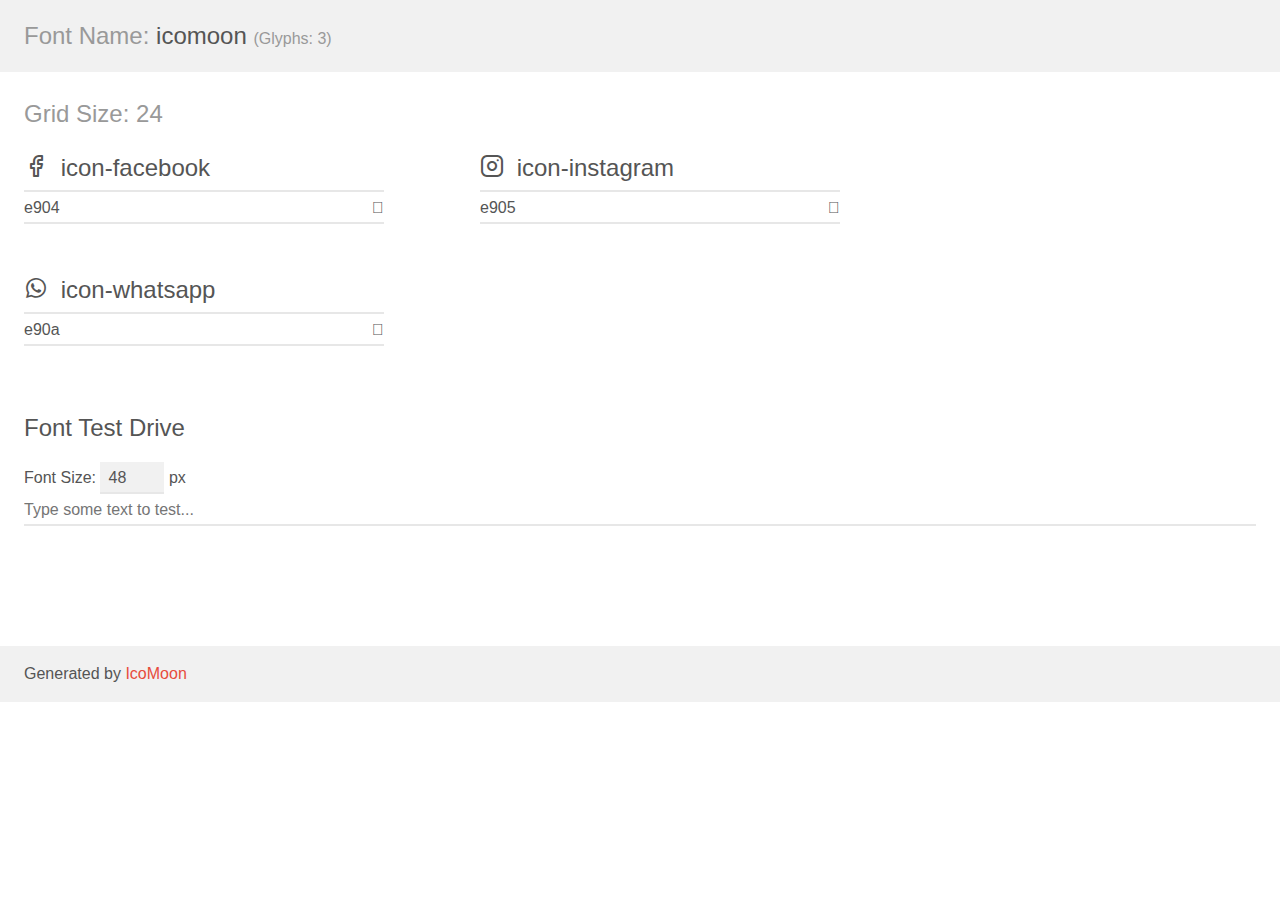
<file: assets/fonts/demo.html>
<!doctype html>
<html>
<head>
    <meta charset="utf-8">
    <title>IcoMoon Demo</title>
    <meta name="description" content="An Icon Font Generated By IcoMoon.io">
    <meta name="viewport" content="width=device-width, initial-scale=1">
    <link rel="stylesheet" href="demo-files/demo.css">
    <link rel="stylesheet" href="style.css"></head>
<body>
    <div class="bgc1 clearfix">
        <h1 class="mhmm mvm"><span class="fgc1">Font Name:</span> icomoon <small class="fgc1">(Glyphs:&nbsp;3)</small></h1>
    </div>
    <div class="clearfix mhl ptl">
        <h1 class="mvm mtn fgc1">Grid Size: 24</h1>
        <div class="glyph fs1">
            <div class="clearfix bshadow0 pbs">
                <span class="icon-facebook"></span>
                <span class="mls"> icon-facebook</span>
            </div>
            <fieldset class="fs0 size1of1 clearfix hidden-false">
                <input type="text" readonly value="e904" class="unit size1of2" />
                <input type="text" maxlength="1" readonly value="&#xe904;" class="unitRight size1of2 talign-right" />
            </fieldset>
            <div class="fs0 bshadow0 clearfix hidden-true">
                <span class="unit pvs fgc1">liga: </span>
                <input type="text" readonly value="" class="liga unitRight" />
            </div>
        </div>
        <div class="glyph fs1">
            <div class="clearfix bshadow0 pbs">
                <span class="icon-instagram"></span>
                <span class="mls"> icon-instagram</span>
            </div>
            <fieldset class="fs0 size1of1 clearfix hidden-false">
                <input type="text" readonly value="e905" class="unit size1of2" />
                <input type="text" maxlength="1" readonly value="&#xe905;" class="unitRight size1of2 talign-right" />
            </fieldset>
            <div class="fs0 bshadow0 clearfix hidden-true">
                <span class="unit pvs fgc1">liga: </span>
                <input type="text" readonly value="" class="liga unitRight" />
            </div>
        </div>
        <div class="glyph fs1">
            <div class="clearfix bshadow0 pbs">
                <span class="icon-whatsapp"></span>
                <span class="mls"> icon-whatsapp</span>
            </div>
            <fieldset class="fs0 size1of1 clearfix hidden-false">
                <input type="text" readonly value="e90a" class="unit size1of2" />
                <input type="text" maxlength="1" readonly value="&#xe90a;" class="unitRight size1of2 talign-right" />
            </fieldset>
            <div class="fs0 bshadow0 clearfix hidden-true">
                <span class="unit pvs fgc1">liga: </span>
                <input type="text" readonly value="" class="liga unitRight" />
            </div>
        </div>
    </div>

    <!--[if gt IE 8]><!-->
    <div class="mhl clearfix mbl">
        <h1>Font Test Drive</h1>
        <label>
            Font Size: <input id="fontSize" type="number" class="textbox0 mbm"
            min="8" value="48" />
            px
        </label>
        <input id="testText" type="text" class="phl size1of1 mvl"
        placeholder="Type some text to test..." value=""/>
        <div id="testDrive" class="icon-" style="font-family: icomoon">&nbsp;
        </div>
    </div>
    <!--<![endif]-->
    <div class="bgc1 clearfix">
        <p class="mhl">Generated by <a href="https://icomoon.io/app">IcoMoon</a></p>
    </div>

    <script src="demo-files/demo.js"></script>
</body>
</html>
</file>
<file: assets/style.css>
.bd-placeholder-img {
    font-size: 1.125rem;
    text-anchor: middle;
    -webkit-user-select: none;
    -moz-user-select: none;
    user-select: none;
}

a {
    text-decoration: none;
}


@media (min-width: 768px) {
    .bd-placeholder-img-lg {
        font-size: 3.5rem;
    }
}

body {
    background-color: aliceblue;
}

.box {
    position: absolute;
    top: 50%;
    left: 50%;
    transform: translate(-50%,-50%);
    padding: 15px;
}

.form-floating {
    width: 20rem;
}

.checkbox {
    margin-top: 10px;
}

.btn {
    margin-top: 1rem;
}
</file>
<file: assets/carousel.css>
/* GLOBAL STYLES
-------------------------------------------------- */
/* Padding below the footer and lighter body text */

  :root {
  --cor-button: rgb(168, 115, 94);
  --button-hover: rgba(83, 56, 46, 0.904);
 }

  body {
    padding-top: 3rem;
    padding-bottom: 3rem;
    color: #5a5a5a;
  }

  .featurette .featurette-heading {
    color: var(--cor-button);
  }

  /* ---------------- NAVBAR ---------------*/
  .navbar {
    background-color: rgb(168, 115, 94);
  }

  .btn-outline-success {
    border: 1px solid rgba(116, 78, 63, 0.507);
    color: white;
    background-color: rgba(83, 56, 46, 0.849);
    transition: 1s;
  }
  .btn-outline-success:hover {
    background-color: rgba(83, 56, 46, 0.39);
    border: 1px solid black;
  }
  /* CUSTOMIZE THE CAROUSEL
  -------------------------------------------------- */

  /* Carousel base class */
  .carousel {
    margin-bottom: 4rem;
  }
  /* Since positioning the image, we need to help out the caption */
  .carousel-caption {
    bottom: 3rem;
    z-index: 10;
  }
  
  /* Declare heights because of positioning of img element */
  .carousel-item {
    height: 32rem;
  }

  .carousel-item img { 
    filter: brightness(0.6); 
  }

  .carousel-item > img {
    position: absolute;
    top: 0;
    left: 0;
    min-width: 100%;
    height: 32rem;
  }


  /* CUSTOMIZE BUTTONS*/
  .btn-primary {
    background-color: var(--cor-button);
    border: none;
    transition: 0.5s;
  }

  .btn-primary:hover {
    background-color: var(--button-hover);
  }

  .btn-primary:visited {
    background-color: var(--button-hover);
  }
  
  .btn-secondary {
    background-color: var(--cor-button);
    transition: 0.5s;
  }

  .btn-secondary:hover {
    background-color: var(--button-hover);
  }
  
  /* CUSTOMIZE IMAGE*/

  .radius {
    border-radius: 50%;
    width: 10rem;
    height: 10rem;  
  }


  /* MARKETING CONTENT
  -------------------------------------------------- */
  
  /* Center align the text within the three columns below the carousel */
  .marketing .col-lg-4 {
    margin-bottom: 1.5rem;
    text-align: center;
  }
  .marketing h2 {
    font-weight: 400;
  }
  /* rtl:begin:ignore */
  .marketing .col-lg-4 p {
    margin-right: .75rem;
    margin-left: .75rem;
  }
  /* rtl:end:ignore */
  
  
  /* Featurettes
  ------------------------- */
  
  .featurette-divider {
    margin: 5rem 0; /* Space out the Bootstrap <hr> more */
  }
  
  /* Thin out the marketing headings */
  .featurette-heading {
    font-weight: 300;
    line-height: 1;
    /* rtl:remove */
    letter-spacing: -.05rem;
  }
  
  .lead > ol > li{
    font-weight: bold;
  }
  
  .icon-facebook:before {
    content: "\e904";
  }

  .icon-instagram:before {
    content: "\e905";
  }
  .icon-whatsapp:before {
    content: "\e90a";
  }

  .icon-facebook:hover{
    top: -20px;
    position: relative;
  }

  .icon-instagram:hover{
    top: -20px;
    position: relative;
  }

  .icon-whatsapp:hover{
    top: -20px;
    position: relative;
  }

  i {
    padding-left: 20px;
    height: 50px;
    width: 50px;
  }

 

  .logofooter a {
    text-decoration: none;
    color: var(--cor-button);
  }

  /* RESPONSIVE CSS
  -------------------------------------------------- */
  
  @media (min-width: 40em) {
    /* Bump up size of carousel content */
    .carousel-caption p {
      margin-bottom: 1.25rem;
      font-size: 1.25rem;
      line-height: 1.4;
    }
  
    .featurette-heading {
      font-size: 50px;
    }
  }
  
  @media (min-width: 62em) {
    .featurette-heading {
      margin-top: 7rem;
    }
  }
</file>
<file: assets/cursos.css>
.b-example-divider {
    height: 3rem;
    background-color: rgba(0, 0, 0, .1);
    border: solid rgba(0, 0, 0, .15);
    border-width: 1px 0;
    box-shadow: inset 0 .5em 1.5em rgba(0, 0, 0, .1), inset 0 .125em .5em rgba(0, 0, 0, .15);
  }
  
  .bi {
    vertical-align: -.125em;
    fill: currentColor;
  }
  
  .feature-icon {
    display: inline-flex;
    align-items: center;
    justify-content: center;
    width: 4rem;
    height: 4rem;
    margin-bottom: 1rem;
    font-size: 2rem;
    color: #fff;
    border-radius: .75rem;
  }
  
  .icon-link {
    display: inline-flex;
    align-items: center;
  }
  .icon-link > .bi {
    margin-top: .125rem;
    margin-left: .125rem;
    transition: transform .25s ease-in-out;
    fill: currentColor;
  }
  .icon-link:hover > .bi {
    transform: translate(.25rem);
  }
  
  .icon-square {
    display: inline-flex;
    align-items: center;
    justify-content: center;
    width: 3rem;
    height: 3rem;
    font-size: 1.5rem;
    border-radius: .75rem;
  }
  
  .rounded-4 { border-radius: .5rem; }
  .rounded-5 { border-radius: 1rem; }
  
  .text-shadow-1 { text-shadow: 0 .125rem .25rem rgba(0, 0, 0, .25); }
  .text-shadow-2 { text-shadow: 0 .25rem .5rem rgba(0, 0, 0, .25); }
  .text-shadow-3 { text-shadow: 0 .5rem 1.5rem rgba(0, 0, 0, .25); }
  
  .card-cover {
    background-repeat: no-repeat;
    background-position: center center;
    background-size: cover;
  }

  .card {
      height: 20rem;
      width: 20rem;
  }
  
  a {
      text-decoration: none;
  }

  small {
      font-weight: bold;
  }

  .border-bottom  {
    color: rgb(168, 115, 94);
  }

  h2 {
      font-weight: bold;
  }
</file>
<file: assets/fonts/style.css>
@font-face {
  font-family: 'icomoon';
  src:  url('fonts/icomoon.eot?e1z9u8');
  src:  url('fonts/icomoon.eot?e1z9u8#iefix') format('embedded-opentype'),
    url('fonts/icomoon.ttf?e1z9u8') format('truetype'),
    url('fonts/icomoon.woff?e1z9u8') format('woff'),
    url('fonts/icomoon.svg?e1z9u8#icomoon') format('svg');
  font-weight: normal;
  font-style: normal;
  font-display: block;
}

[class^="icon-"], [class*=" icon-"] {
  /* use !important to prevent issues with browser extensions that change fonts */
  font-family: 'icomoon' !important;
  speak: never;
  font-style: normal;
  font-weight: normal;
  font-variant: normal;
  text-transform: none;
  line-height: 1;

  /* Better Font Rendering =========== */
  -webkit-font-smoothing: antialiased;
  -moz-osx-font-smoothing: grayscale;
}

.icon-facebook:before {
  content: "\e904";
}
.icon-instagram:before {
  content: "\e905";
}
.icon-whatsapp:before {
  content: "\e90a";
}
</file>
<file: assets/fonts/demo-files/demo.css>
body {
  padding: 0;
  margin: 0;
  font-family: sans-serif;
  font-size: 1em;
  line-height: 1.5;
  color: #555;
  background: #fff;
}
h1 {
  font-size: 1.5em;
  font-weight: normal;
}
small {
  font-size: .66666667em;
}
a {
  color: #e74c3c;
  text-decoration: none;
}
a:hover, a:focus {
  box-shadow: 0 1px #e74c3c;
}
.bshadow0, input {
  box-shadow: inset 0 -2px #e7e7e7;
}
input:hover {
  box-shadow: inset 0 -2px #ccc;
}
input, fieldset {
  font-family: sans-serif;
  font-size: 1em;
  margin: 0;
  padding: 0;
  border: 0;
}
input {
  color: inherit;
  line-height: 1.5;
  height: 1.5em;
  padding: .25em 0;
}
input:focus {
  outline: none;
  box-shadow: inset 0 -2px #449fdb;
}
.glyph {
  font-size: 16px;
  width: 15em;
  padding-bottom: 1em;
  margin-right: 4em;
  margin-bottom: 1em;
  float: left;
  overflow: hidden;
}
.liga {
  width: 80%;
  width: calc(100% - 2.5em);
}
.talign-right {
  text-align: right;
}
.talign-center {
  text-align: center;
}
.bgc1 {
  background: #f1f1f1;
}
.fgc1 {
  color: #999;
}
.fgc0 {
  color: #000;
}
p {
  margin-top: 1em;
  margin-bottom: 1em;
}
.mvm {
  margin-top: .75em;
  margin-bottom: .75em;
}
.mtn {
  margin-top: 0;
}
.mtl, .mal {
  margin-top: 1.5em;
}
.mbl, .mal {
  margin-bottom: 1.5em;
}
.mal, .mhl {
  margin-left: 1.5em;
  margin-right: 1.5em;
}
.mhmm {
  margin-left: 1em;
  margin-right: 1em;
}
.mls {
  margin-left: .25em;
}
.ptl {
  padding-top: 1.5em;
}
.pbs, .pvs {
  padding-bottom: .25em;
}
.pvs, .pts {
  padding-top: .25em;
}
.unit {
  float: left;
}
.unitRight {
  float: right;
}
.size1of2 {
  width: 50%;
}
.size1of1 {
  width: 100%;
}
.clearfix:before, .clearfix:after {
  content: " ";
  display: table;
}
.clearfix:after {
  clear: both;
}
.hidden-true {
  display: none;
}
.textbox0 {
  width: 3em;
  background: #f1f1f1;
  padding: .25em .5em;
  line-height: 1.5;
  height: 1.5em;
}
#testDrive {
  display: block;
  padding-top: 24px;
  line-height: 1.5;
}
.fs0 {
  font-size: 16px;
}
.fs1 {
  font-size: 24px;
}
</file>
